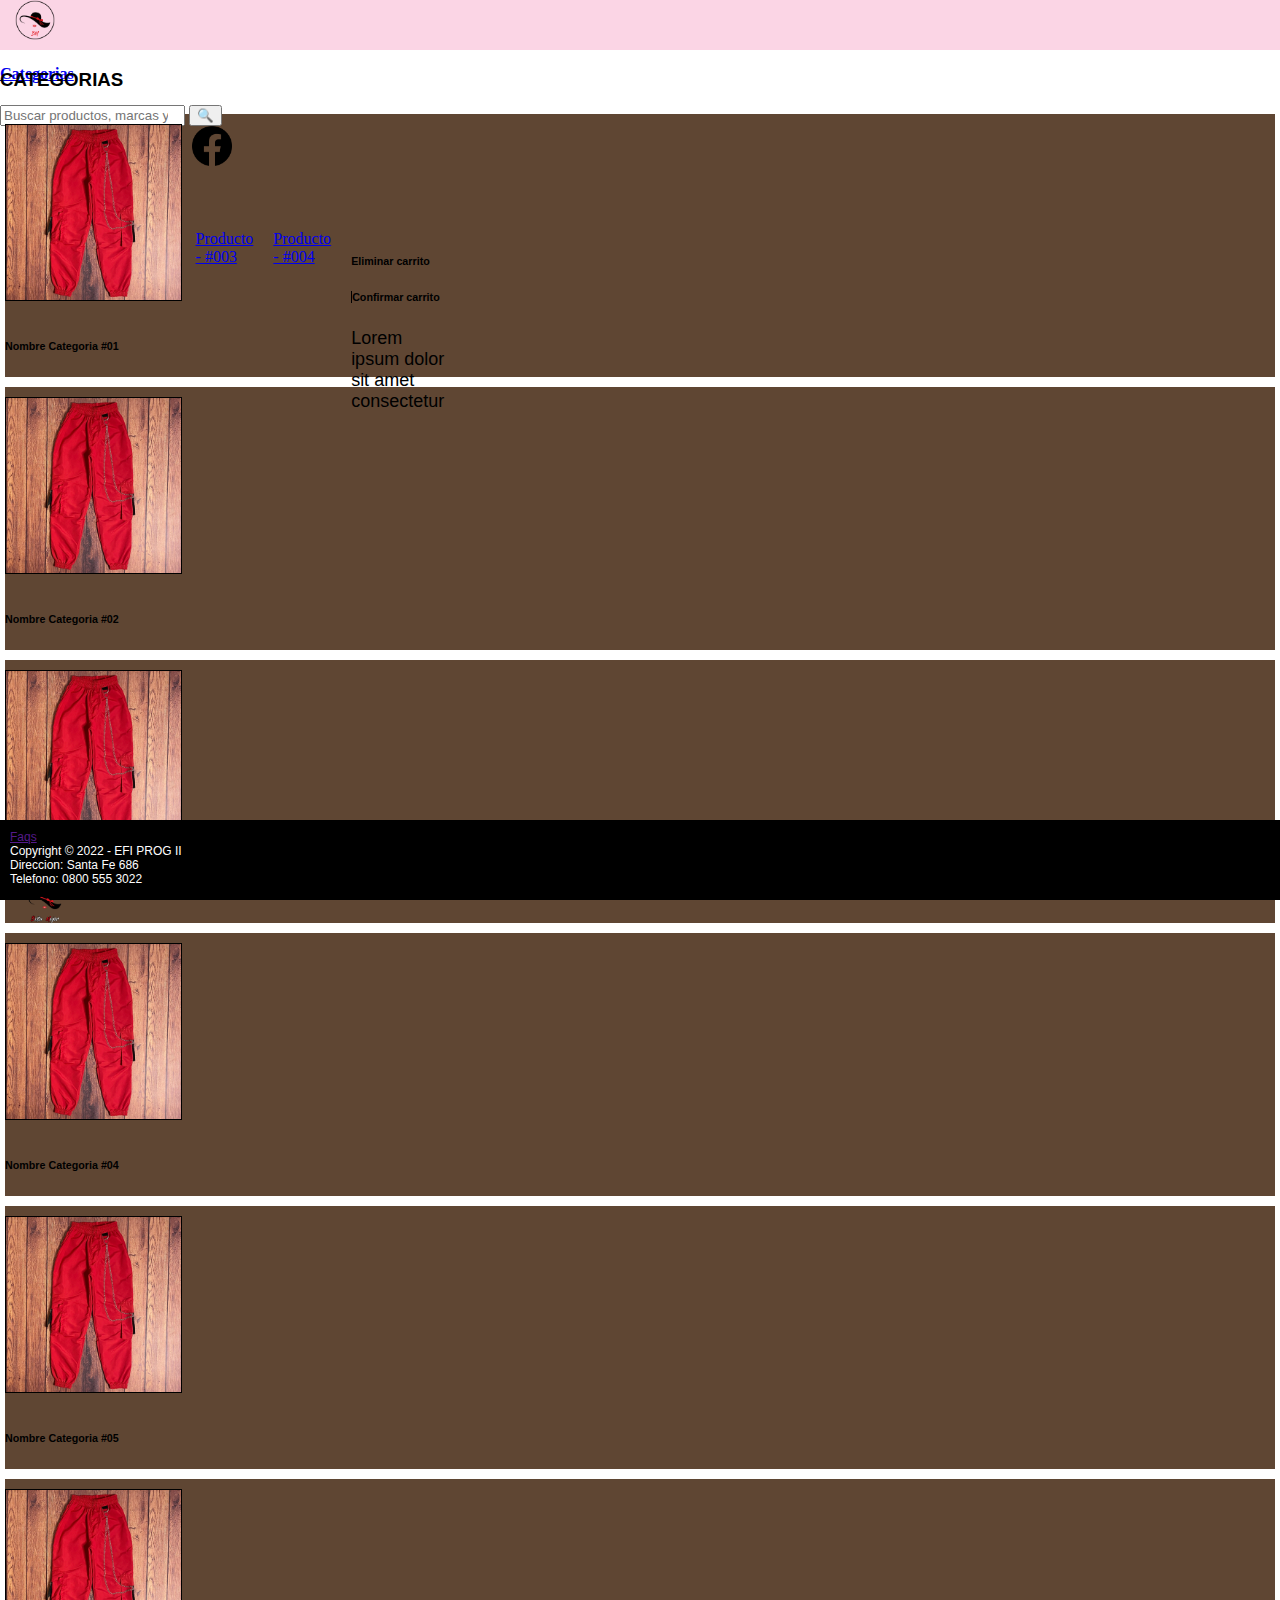
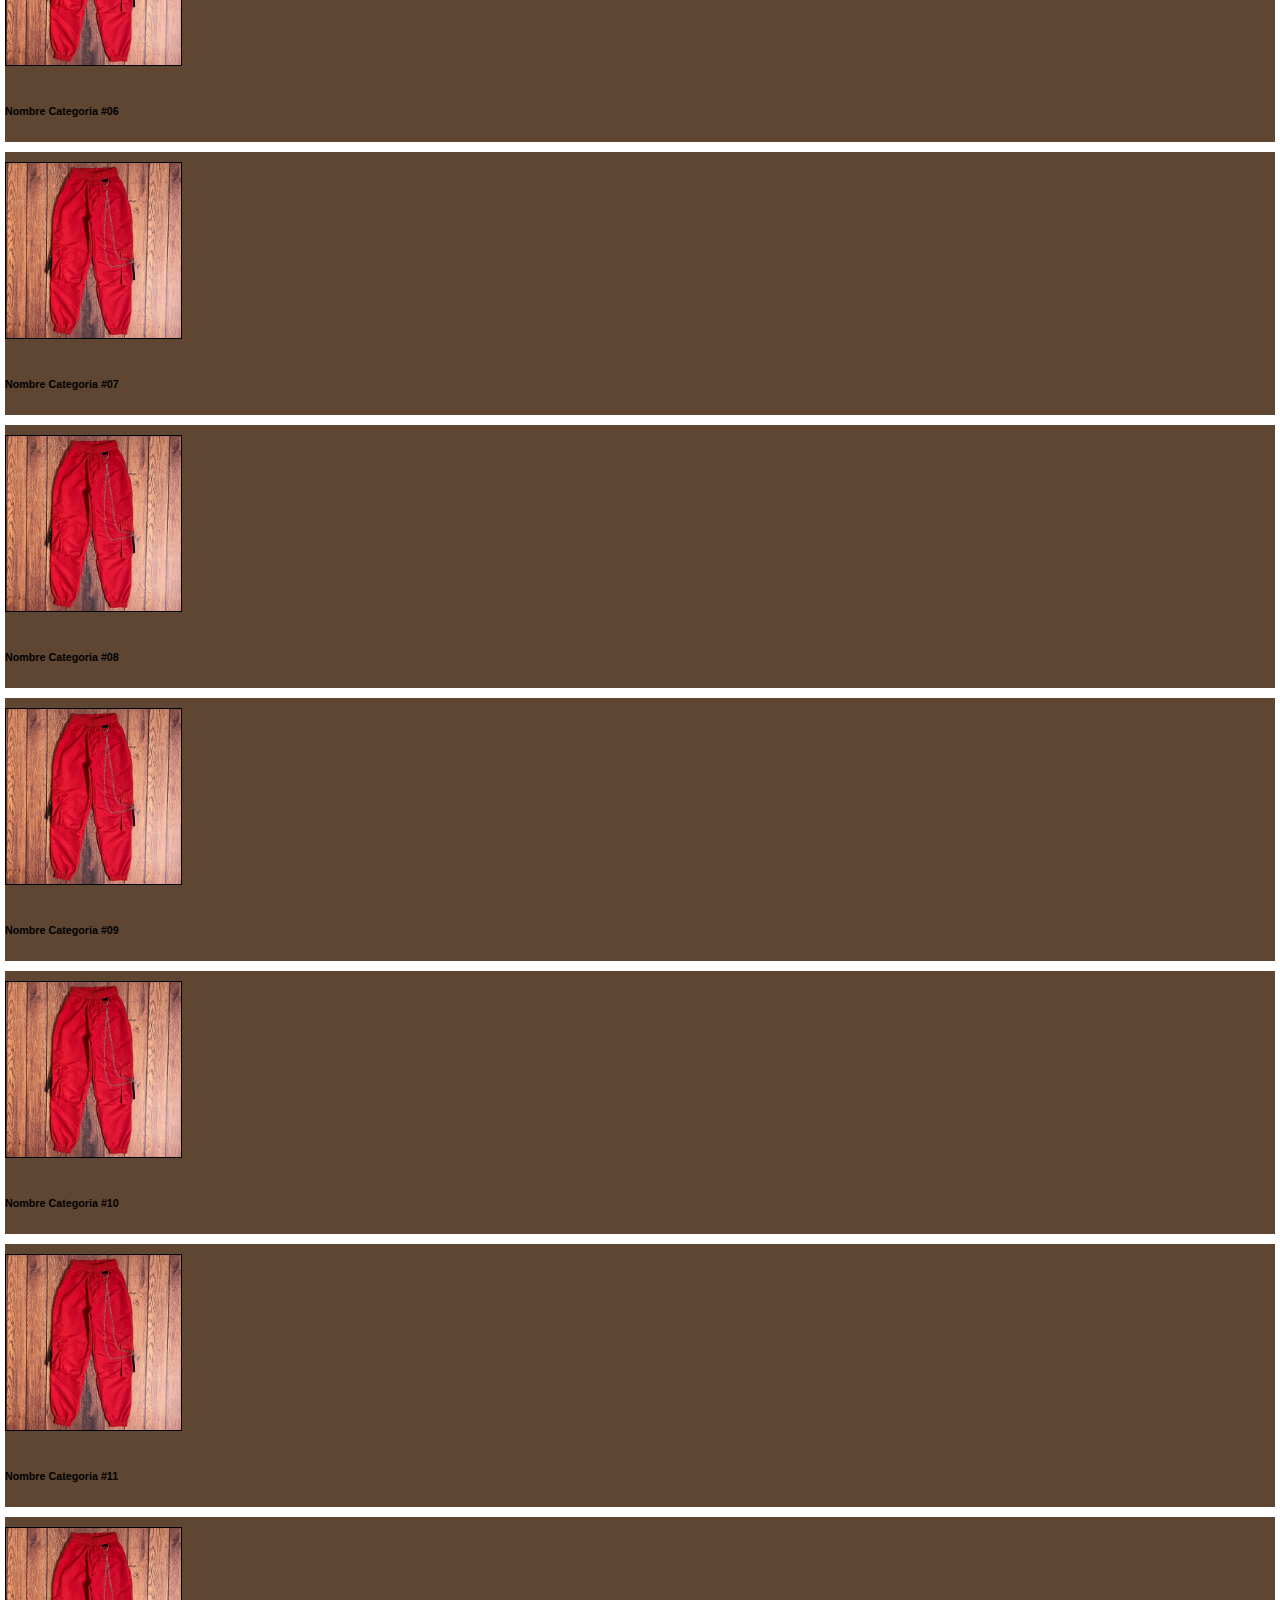
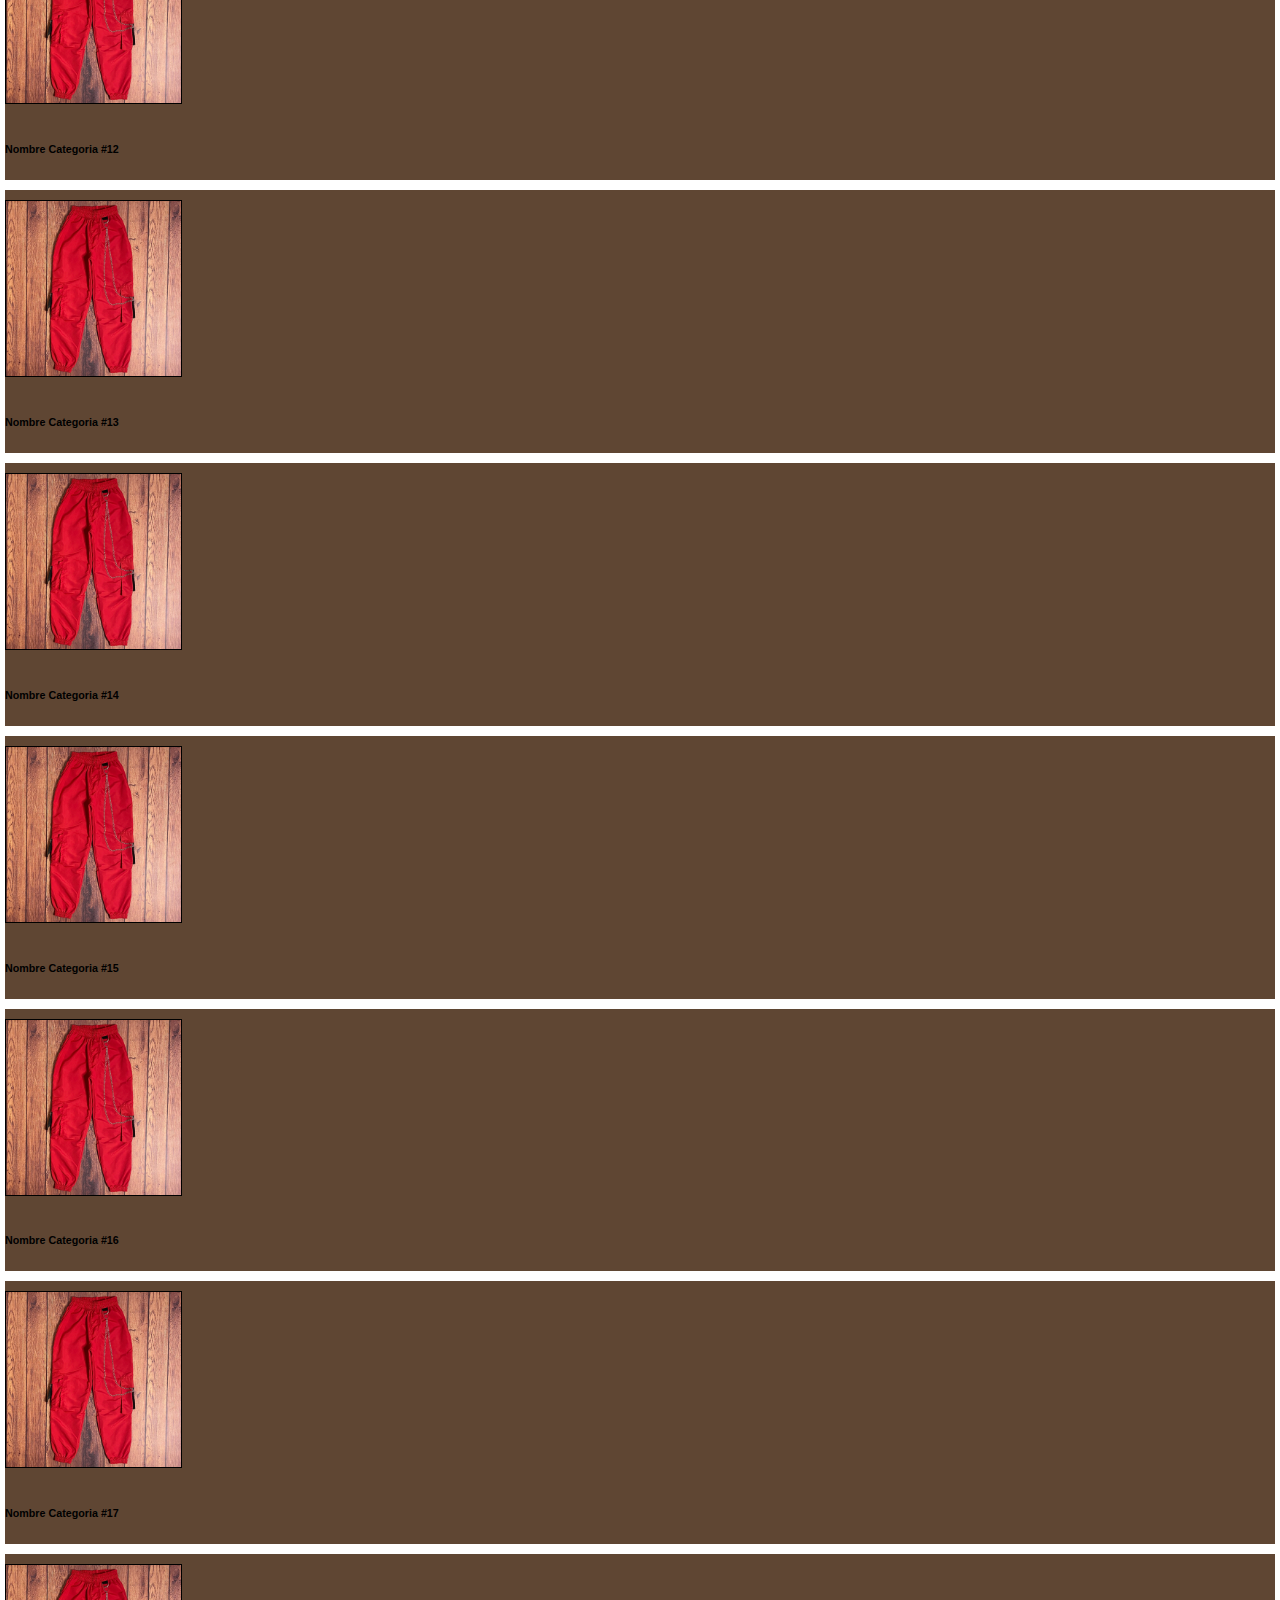
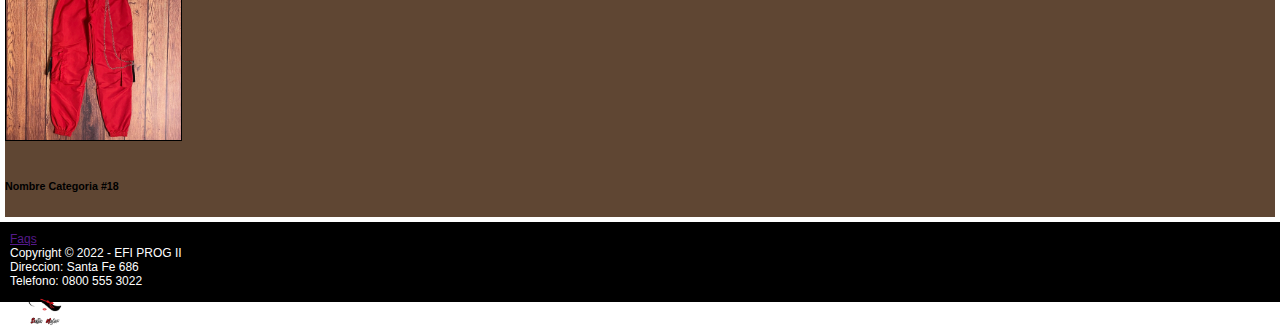
<file: HTML/categorias.html>
<!DOCTYPE html>
<html lang="en">
  <head>
    <meta charset="UTF-8">
    <meta http-equiv="X-UA-Compatible" content="IE=edge">
    <meta name="viewport" content="width=device-width, initial-scale=1.0">
    <link rel="stylesheet" href="css/estilos.css">
    <link href="https://cdn.jsdelivr.net/npm/bootstrap@5.2.0-beta1/dist/css/bootstrap.min.css" rel="stylesheet" integrity="sha384-0evHe/X+R7YkIZDRvuzKMRqM+OrBnVFBL6DOitfPri4tjfHxaWutUpFmBp4vmVor" crossorigin="anonymous">
    <title>Bella Mujer</title>
  </head>
  <body> 
    <nav style="height: 50px;">
      <div class="container-fluid">
        <div class="row">
          <div class="col-1">
            <a href="index.html"><img class="nav_img mt-1" src="images/Logo_BellaMujer_ALT.png" alt=""> </a>  
          </div>
          <div class="col-1">
            <a class="text-decoration-none" href="categorias.html"><h4 class="mt-2 text-dark"> Categorias </h4></a>
          </div>
          <div class="col-2"></div>
          <div class="col-5 col-lg-4 mt-1">
            <div class="input-group">
                <input type="search" class="form-control bg-white" placeholder="Buscar productos, marcas y más..." />
                <button type="button" class="btn bg-white">&#128269;</button>
            </div>
          </div>
          <div class="col-3 mt-1 text-center d-none d-xl-block">
            <a href="https://web.whatsapp.com/"><img class="nav_img" src="images/wsp icon.png" alt=""></a>
            <a href="https://instagram.com/"><img class="nav_img" src="images/insta icon.png" alt=""></a>
            <a href="https://gmail.com/"><img class="nav_img" src="images/gmail icon.png" alt=""></a>
            <a href="https://facebook.com/"><img class="nav_img" src="images/face icon.png" alt=""></a>

          </div>
          <div class="col-1 mt-1">
            <div class="dropdown dropdown_size_xl pb-4 text-end">
                <a href="#" class="d-flex text-dark align-items-center text-decoration-none dropdown-toggle" id="dropdownUser1" data-bs-toggle="dropdown" aria-expanded="false">
                  <img class="nav_img"src="images/carrito_sample.png" alt="" width="30" height="30">
                </a>
                <ul class="dropdown-menu dropdown-menu-dark shadow">
                    <li><a class="dropdown-item text-center" href="#">Producto - #001</a></li>
                    <li><a class="dropdown-item text-center" href="#">Producto - #002</a></li>
                    <li><a class="dropdown-item text-center" href="#">Producto - #003</a></li>
                    <li><a class="dropdown-item text-center" href="#">Producto - #004</a></li>
                    <li>
                      <a>
                        <div class="container text-center">
                          <div class="row mt-5">
                            <h6 class="col-6">Eliminar carrito</h6>
                            <h6 class="bordes_I col-6">Confirmar carrito</h6>
                            <p class="invisible tiny col-12">Lorem ipsum dolor sit amet consectetur</p>
                          </div>
                        </div>
                      </a>
                    </li>
                </ul>
            </div>
        </div>
        </div>
      </div>
    </nav>

    <div class="container">
        <div class="row">
            <div class="col-12 text-center mt-4">
                <h3>CATEGORIAS</h3>
            </div>
        </div>
        <div class="row">
          <div class="col-4 col-xl-2 box text-center ofertas bordes">
            <a href="categoria_1.html"> <img class="categorias bordes responsive" src="images/product_sample_1.jpeg" alt=""></a>
            <h6 class="mt-2 text-white"> Nombre Categoria #01</h6>
          </div>
          <div class="col-4 col-xl-2 box text-center ofertas bordes">
            <a href="categoria_1.html"> <img class="categorias bordes responsive" src="images/product_sample_1.jpeg" alt=""></a>
            <h6 class="mt-2 text-white"> Nombre Categoria #02</h6>
          </div>
          <div class="col-4 col-xl-2 box text-center ofertas bordes">
            <a href="categoria_1.html"> <img class="categorias bordes responsive" src="images/product_sample_1.jpeg" alt=""></a>
            <h6 class="mt-2 text-white"> Nombre Categoria #03</h6>
          </div>
          <div class="col-4 col-xl-2 box text-center ofertas bordes">
            <a href="categoria_1.html"> <img class="categorias bordes responsive" src="images/product_sample_1.jpeg" alt=""></a>
            <h6 class="mt-2 text-white"> Nombre Categoria #04</h6>
          </div>
          <div class="col-4 col-xl-2 box text-center ofertas bordes">
            <a href="categoria_1.html"> <img class="categorias bordes responsive" src="images/product_sample_1.jpeg" alt=""></a>
            <h6 class="mt-2 text-white"> Nombre Categoria #05</h6>
          </div>
          <div class="col-4 col-xl-2 box text-center ofertas bordes">
            <a href="categoria_1.html"> <img class="categorias bordes responsive" src="images/product_sample_1.jpeg" alt=""></a>
            <h6 class="mt-2 text-white"> Nombre Categoria #06</h6>
          </div>
          <div class="col-4 col-xl-2 box text-center ofertas bordes">
            <a href="categoria_1.html"> <img class="categorias bordes responsive" src="images/product_sample_1.jpeg" alt=""></a>
            <h6 class="mt-2 text-white"> Nombre Categoria #07</h6>
          </div>
          <div class="col-4 col-xl-2 box text-center ofertas bordes">
            <a href="categoria_1.html"> <img class="categorias bordes responsive" src="images/product_sample_1.jpeg" alt=""></a>
            <h6 class="mt-2 text-white"> Nombre Categoria #08</h6>
          </div>
          <div class="col-4 col-xl-2 box text-center ofertas bordes">
            <a href="categoria_1.html"> <img class="categorias bordes responsive" src="images/product_sample_1.jpeg" alt=""></a>
            <h6 class="mt-2 text-white"> Nombre Categoria #09</h6>
          </div>
          <div class="col-4 col-xl-2 box text-center ofertas bordes">
            <a href="categoria_1.html"> <img class="categorias bordes responsive" src="images/product_sample_1.jpeg" alt=""></a>
            <h6 class="mt-2 text-white"> Nombre Categoria #10</h6>
          </div>
          <div class="col-4 col-xl-2 box text-center ofertas bordes">
            <a href="categoria_1.html"> <img class="categorias bordes responsive" src="images/product_sample_1.jpeg" alt=""></a>
            <h6 class="mt-2 text-white"> Nombre Categoria #11</h6>
          </div>
          <div class="col-4 col-xl-2 box text-center ofertas bordes">
            <a href="categoria_1.html"> <img class="categorias bordes responsive" src="images/product_sample_1.jpeg" alt=""></a>
            <h6 class="mt-2 text-white"> Nombre Categoria #12</h6>
          </div>
          <div class="col-4 col-xl-2 box text-center ofertas bordes">
            <a href="categoria_1.html"> <img class="categorias bordes responsive" src="images/product_sample_1.jpeg" alt=""></a>
            <h6 class="mt-2 text-white"> Nombre Categoria #13</h6>
          </div>
          <div class="col-4 col-xl-2 box text-center ofertas bordes">
            <a href="categoria_1.html"> <img class="categorias bordes responsive" src="images/product_sample_1.jpeg" alt=""></a>
            <h6 class="mt-2 text-white"> Nombre Categoria #14</h6>
          </div>
          <div class="col-4 col-xl-2 box text-center ofertas bordes">
            <a href="categoria_1.html"> <img class="categorias bordes responsive" src="images/product_sample_1.jpeg" alt=""></a>
            <h6 class="mt-2 text-white"> Nombre Categoria #15</h6>
          </div>
          <div class="col-4 col-xl-2 box text-center ofertas bordes">
            <a href="categoria_1.html"> <img class="categorias bordes responsive" src="images/product_sample_1.jpeg" alt=""></a>
            <h6 class="mt-2 text-white"> Nombre Categoria #16</h6>
          </div>
          <div class="col-4 col-xl-2 box text-center ofertas bordes">
            <a href="categoria_1.html"> <img class="categorias bordes responsive" src="images/product_sample_1.jpeg" alt=""></a>
            <h6 class="mt-2 text-white"> Nombre Categoria #17</h6>
          </div>
          <div class="col-4 col-xl-2 box text-center ofertas bordes">
            <a href="categoria_1.html"> <img class="categorias bordes responsive" src="images/product_sample_1.jpeg" alt=""></a>
            <h6 class="mt-2 text-white"> Nombre Categoria #18</h6>
          </div>
        </div>
    </div>


    <footer class="d-none d-xl-block" style="position: absolute;   bottom: 0;   width: 100%;   height: 60px;">
      <div class=" container">
        <div class="row">
          <div class="option col-3"><a class="text-decoration-none text-white" href=""> Faqs </a></div>

          <div class="option col-6 text-center">
              Copyright © 2022 - EFI PROG II
          </div>

          <div class="option col-2">
                  <div> Direccion: Santa Fe 686 </div>
                  <div> Telefono: 0800 555 3022 </div>
          </div>
          <div class="col-1 text-center">
              <img class="nav_img bg-white rounded" src="images/Logo_BellaMujer.png" alt="">
          </div>
        </div>
      </div>
    </footer>


    <footer class=" d-xl-none" style="position: relative;   bottom: 0;   width: 100%;   height: 60px;">
      <div class=" container">
        <div class="row">
          <div class="option col-3"><a class="text-decoration-none text-white" href=""> Faqs </a></div>

          <div class="option col-6 text-center">
              Copyright © 2022 - EFI PROG II
          </div>

          <div class="option col-1">
                  <div> Direccion: Santa Fe 686 </div>
                  <div> Telefono: 0800 555 3022 </div>
          </div>
          <div class="col-1 text-center">
              <img class="nav_img bg-white rounded" src="images/Logo_BellaMujer.png" alt="">
          </div>
        </div>
      </div>
    </footer>
  <script src="https://cdn.jsdelivr.net/npm/bootstrap@5.2.2/dist/js/bootstrap.bundle.min.js" integrity="sha384-OERcA2EqjJCMA+/3y+gxIOqMEjwtxJY7qPCqsdltbNJuaOe923+mo//f6V8Qbsw3" crossorigin="anonymous"></script>
</body>
</html>
</file>
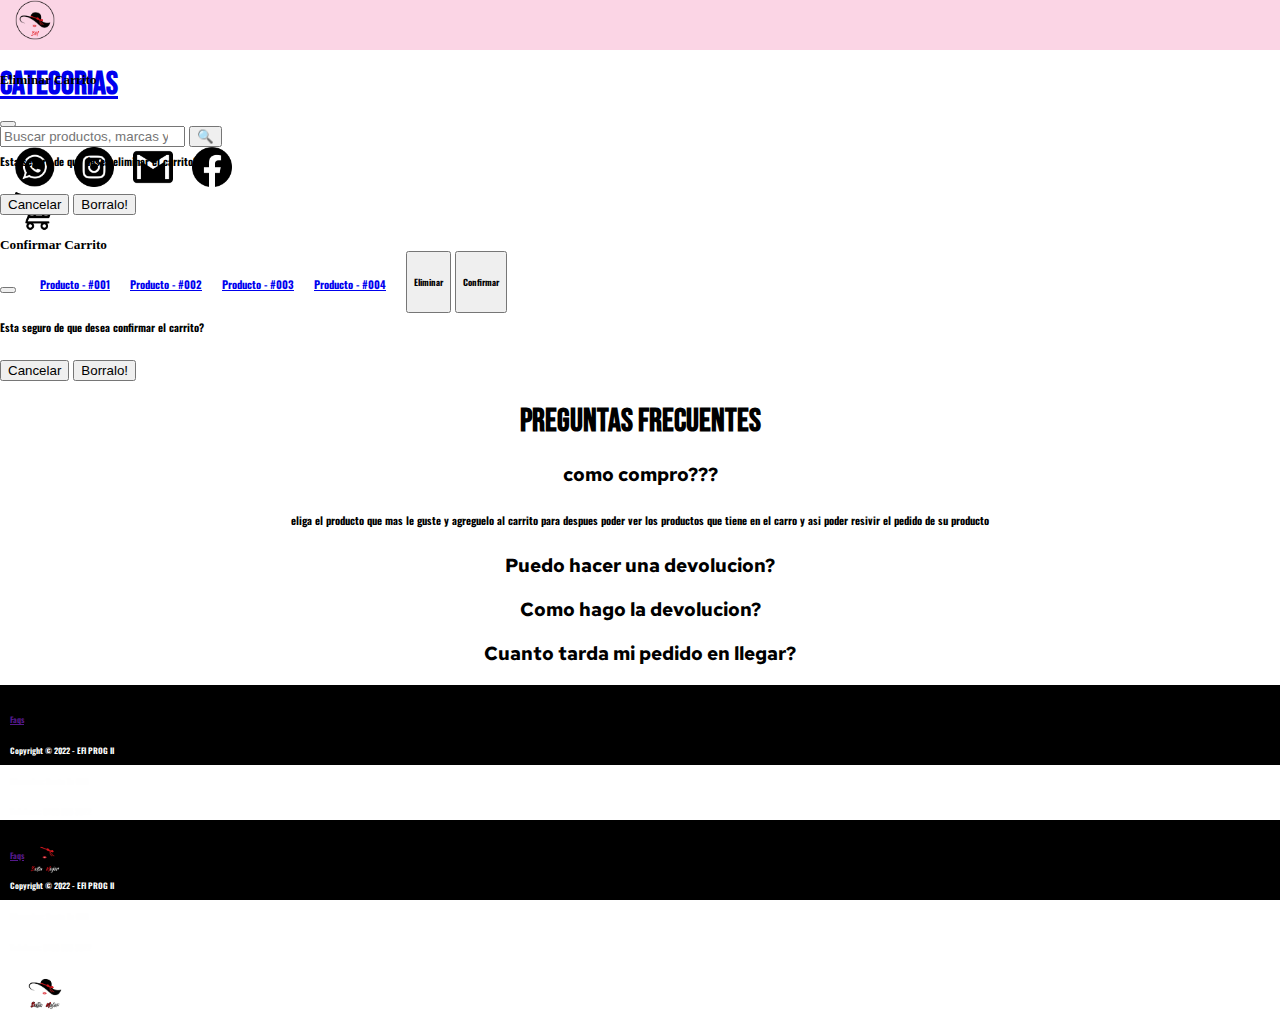
<file: HTML/preguntasfrecuentes.html>
<!DOCTYPE html>
<html lang="en">
  <head>
    <meta charset="UTF-8">
    <meta http-equiv="X-UA-Compatible" content="IE=edge">
    <meta name="viewport" content="width=device-width, initial-scale=1.0">
    <link rel="stylesheet" href="css/estilos.css">
    <link rel="preconnect" href="https://fonts.googleapis.com">
    <link rel="preconnect" href="https://fonts.gstatic.com" crossorigin>
    <link href="https://fonts.googleapis.com/css2?family=Bebas+Neue&family=Oswald:wght@300&family=Red+Hat+Text:wght@300&display=swap" rel="stylesheet">
    <link href="https://cdn.jsdelivr.net/npm/bootstrap@5.2.0-beta1/dist/css/bootstrap.min.css" rel="stylesheet" integrity="sha384-0evHe/X+R7YkIZDRvuzKMRqM+OrBnVFBL6DOitfPri4tjfHxaWutUpFmBp4vmVor" crossorigin="anonymous">
    <title>Bella Mujer</title>
  </head>
  <body> 
    <nav style="height: 50px;">
      <div class="container-fluid">
        <div class="row">
          <div class="col-1">
            <a href="index.html"><img class="nav_img mt-1" src="images/Logo_BellaMujer_ALT.png" alt=""> </a>  
          </div>
          <div class="col-1">
            <a class="text-decoration-none" href="categorias.html"><h1 class="mt-1 text-dark"> Categorias </h1></a>
          </div>
          <div class="col-2"></div>
          <div class="col-5 col-lg-3 mt-1">
            <div class="input-group">
                <input type="search" class="form-control bg-white" placeholder="Buscar productos, marcas y más..." />
                <button type="button" class="btn bg-white">&#128269;</button>
            </div>
          </div>
          <div class="col-xl-3 mt-1 text-center d-none d-xl-block">
            <a href="https://web.whatsapp.com/"><img class="nav_img" src="images/wsp icon.png" alt=""></a>
            <a href="https://instagram.com/"><img class="nav_img" src="images/insta icon.png" alt=""></a>
            <a href="https://gmail.com/"><img class="nav_img" src="images/gmail icon.png" alt=""></a>
            <a href="https://facebook.com/"><img class="nav_img" src="images/face icon.png" alt=""></a>

          </div>
          <div class="col-2 mt-1 text-center">
            <div class="dropdown pb-4">
                <a href="#" class="text-center d-flex text-dark align-items-center text-decoration-none dropdown-toggle" id="dropdownUser1" data-bs-toggle="dropdown" aria-expanded="false">
                  <img class="nav_img"src="images/carrito_sample.png" alt="" width="30" height="30">
                </a>
                <ul class="responsive dropdown-menu dropdown-menu-dark">
                    <li><a class="dropdown-item dropdown_size_xl text-center" href="#"><h6> Producto - #001</h6></a></li>
                    <li><a class="dropdown-item dropdown_size_xl text-center" href="#"><h6> Producto - #002</h6></a></li>
                    <li><a class="dropdown-item dropdown_size_xl text-center" href="#"><h6> Producto - #003</h6></a></li>
                    <li><a class="dropdown-item dropdown_size_xl text-center" href="#"><h6> Producto - #004</h6></a></li>
                    <li>
                      <div class="container text-center">
                        <div class="row mt-5">
                          <a class="col-12 col-xl-6"><button type="button" class="btn btn-light" data-bs-toggle="modal" data-bs-target="#modal1"> <h6>Eliminar</h6></button></a>
                          <a class="col-12 col-xl-6"><button type="button" class="btn btn-success" data-bs-toggle="modal" data-bs-target="#modal2"><h6>Confirmar</h6></button></a>
                        </div>
                      </div>
                    </li>
                </ul>
            </div>
        </div>
        </div>
      </div>
    </nav>
    <!-- Button trigger modal -->
    <!-- Modal -->
    <div class="modal fade" id="modal1" tabindex="-1" aria-labelledby="exampleModalLabel" aria-hidden="true">
      <div class="modal-dialog">
        <div class="modal-content">
          <div class="modal-header">
            <h5 class="modal-title" id="modal1">Eliminar Carrito</h5>
            <button type="button" class="btn-close" data-bs-dismiss="modal" aria-label="Close"></button>
          </div>
          <div class="modal-body">
            <h6>Esta seguro de que desea eliminar el carrito?</h6>
          </div>
          <div class="modal-footer">
            <button type="button" class="btn btn-warning" data-bs-dismiss="modal">Cancelar</button>
            <button type="button" class="btn btn-danger">Borralo!</button>
          </div>
        </div>
      </div>
    </div>
    <div class="modal fade" id="modal2" tabindex="-1" aria-labelledby="exampleModalLabel" aria-hidden="true">
      <div class="modal-dialog">
        <div class="modal-content">
          <div class="modal-header">
            <h5 class="modal-title" id="modal1">Confirmar Carrito</h5>
            <button type="button" class="btn-close" data-bs-dismiss="modal" aria-label="Close"></button>
          </div>
          <div class="modal-body">
            <h6>Esta seguro de que desea confirmar el carrito?</h6>
          </div>
          <div class="modal-footer">
            <button type="button" class="btn btn-warning" data-bs-dismiss="modal">Cancelar</button>
            <button type="button" class="btn btn-success">Borralo!</button>
          </div>
        </div>
      </div>
    </div>

    <div class="container mt-5">
        <div class="row" style="text-align: center;">
            <h1>Preguntas frecuentes</h1>

        </div>
    </div>
    <div class="container mt-5">
        <div class="row" style="text-align: center;">
            <h3>como compro???</h3>
            <h6>eliga el producto que mas le guste y agreguelo al carrito para despues poder ver los 
                productos que tiene en el carro y asi poder resivir el pedido de su producto</h6>
        </div>
    </div>
    <div class="container mt-5">
        <div class="row" style="text-align: center;">
            <h3>Puedo hacer una devolucion?</h3>
        </div>
    </div>
    <div class="container mt-5">
        <div class="row" style="text-align: center;">
            <h3>Como hago la devolucion?</h3>
        </div>
    </div>
    <div class="container mt-5">
        <div class="row" style="text-align: center;">
            <h3>Cuanto tarda mi pedido en llegar?</h3>
        </div>
    </div>
    <footer class="d-none d-xl-block" style="position: absolute;   bottom: 0;   width: 100%;   height: 60px;">
      <div class=" container-fluid">
        <div class="row">
          <div class="option col-3"><a class="text-decoration-none text-white" href=""> <h6>Faqs</h6> </a></div>

          <div class="option col-6 text-center">
              <h6>Copyright © 2022 - EFI PROG II</h6>
          </div>

          <div class="option col-2">
                  <h6> Direccion: Santa Fe 686 </h6>
                  <h6> Telefono: 0800 555 3022 </h6>
          </div>
          <div class="col-1 text-center">
              <img class="nav_img bg-white rounded" src="images/Logo_BellaMujer.png" alt="">
          </div>
        </div>
      </div>
    </footer>
    <footer class=" d-xl-none" style="position: relative;   bottom: 0;   width: 100%;   height: 60px;">
      <div class=" container">
        <div class="row">
          <div class="option col-3"><a class="text-decoration-none text-white" href=""> <h6>Faqs</h6> </a></div>

          <div class="option col-6 text-center">
            <h6>Copyright © 2022 - EFI PROG II</h6>
          </div>

          <div class="option col-1">
                  <h6> Direccion: Santa Fe 686 </h6>
                  <h6> Telefono: 0800 555 3022 </h6>
          </div>
          <div class="col-1 text-center">
              <img class="nav_img bg-white rounded" src="images/Logo_BellaMujer.png" alt="">
          </div>
        </div>
      </div>
    </footer>
  <script src="https://cdn.jsdelivr.net/npm/bootstrap@5.2.2/dist/js/bootstrap.bundle.min.js" integrity="sha384-OERcA2EqjJCMA+/3y+gxIOqMEjwtxJY7qPCqsdltbNJuaOe923+mo//f6V8Qbsw3" crossorigin="anonymous"></script>
  </body>
</html>
</file>
<file: HTML/css/estilos.css>
:root{

  --brown-color: #5f4633;
  --pink-color: #fbd5e5;
  --black-color: #000000;
  --white-color: #fefefe;
  --font-1: 'bondie-regular', sans-serif;
  --font-2: 'maiandra-gd-regular', sans-serif;
  --font-3: 'houston-regular-regular', sans-serif;
  --font-4: 'brengkelregular-regular', sans-serif;
  --xxl:40px;
  --grande:22px;
  --normal:18px;
  --chica:12px;
  --tiny:2px;
  --space:10px;
  --space-2:20px;
}

/* -------------------------------------------  */
html, body{
  margin:0;
  padding: 0;
  color: var(--black-color);
}

p{
  font-size: var(--normal);
  font-family: var(--font-4);
}

h1{
  font-family: 'Bebas Neue', cursive;
  
}

h3{
  font-family: 'Red Hat Text', sans-serif;
}

h6{
  font-family: 'Oswald', sans-serif;
}

nav{
  background-color: var(--pink-color);
}
nav ul {
  display: flex;
}

nav ul li{
  padding-right: 20px;
  list-style: none;
}

hr{
  opacity: 1;
}

/* ------------------------------------------- Extras */
.index_img_0 {
  height: 500px;
  width: 500px;
}
.index_img_1 {
  height: 300px;
  width: 300px;
}



.circulo {
  border-radius: 45%;
}
.bordes{
  border:1px solid;
  border-color: #000000;
}
.bordes_D{
  border-right:1px solid;
}
.bordes_I{
  border-left:1px solid;
}
.bordes_Ar{
  border-top:1px solid;
}
.bordes_Ab{
  border-bottom:1px solid;
}
.nav_img {
  height: 40px;
  width: 40px;
  margin-left: 15px;
}

.ofertas{
  background-color: var(--brown-color);
}
.box {
  box-sizing: border-box;
  border: 5px solid transparent;
  background-clip:padding-box;
}
.responsive {
  max-width: 100%;
  height: auto;
}

.categorias {
  height: 175px;
  width: 175px;
  margin: 2,5px;
  margin-top: 10px;
  margin-bottom: 10px;
}

.categoria_producto {
  height: 100px;
  width: 100px;
  margin: 2,5px;
  margin-top: 10px;
  margin-bottom: 10px;
}
.dropdown_size_xl {
  height: 100px;
  width: 100px;
}
.producto {
  height: 400px;
  width: 400px;
  margin: 2,5px;
  margin-top: 20px;
  margin-bottom: 20px;
}
.bg_none {
  background-color: #fefefe;
}
.bg_marron {
  background-color: var(--brown-color);
}
.bg_rosa {
  background-color: var(--pink-color);
}

.img_carrousel{
  height: 550px;
  width: 550px;
  margin: 5px,5px;

}
/* ------------------------------------------- Footer */
footer{
  font-family: var(--font-4);
  display: flex;
  justify-content: space-between;
  font-size: var(--chica);
  background-color: var(--black-color);
  padding: var(--space);
  color: var(--white-color);
}
</file>
